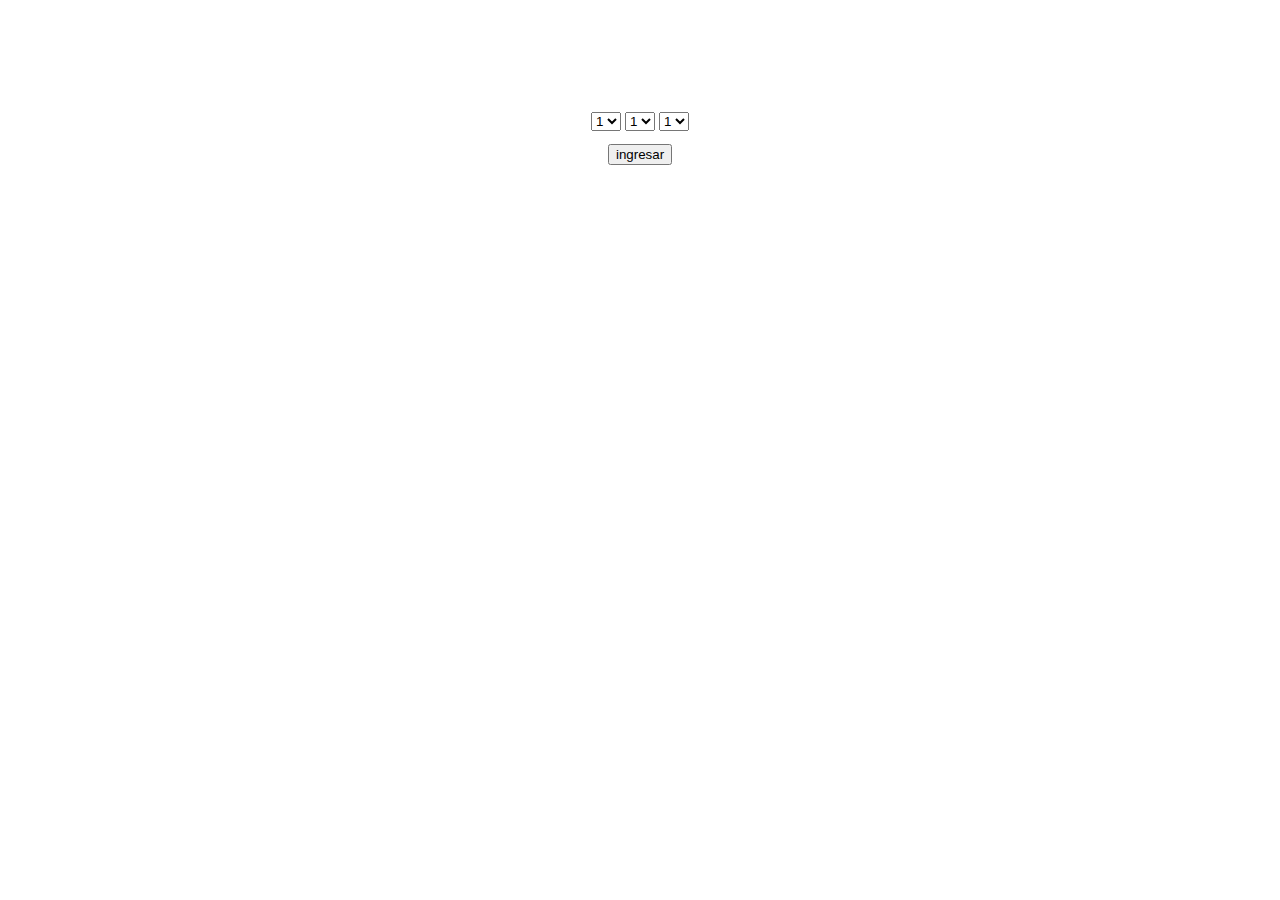
<file: password.html>
<!DOCTYPE html>
<html lang="en">
<head>
    <meta charset="UTF-8">
    <meta name="viewport" content="width=device-width, initial-scale=1.0">
    <link rel="stylesheet" href="assets/css/stylepassword.css">
    <title>Document</title>
</head>
<body>
    <div class="pass">
        <div class="opciones">
        <select name="select1" id="select1">
            <option value="1">1</option>
            <option value="2">2</option>
            <option value="3">3</option>
            <option value="4">4</option>
            <option value="5">5</option>
            <option value="6">6</option>
            <option value="7">7</option>
            <option value="8">8</option>
            <option value="9">9</option>
        </select>
        <select name="select2" id="select2">
            <option value="1">1</option>
            <option value="2">2</option>
            <option value="3">3</option>
            <option value="4">4</option>
            <option value="5">5</option>
            <option value="6">6</option>
            <option value="7">7</option>
            <option value="8">8</option>
            <option value="9">9</option>
        </select>
        <select name="select3" id="select3">
            <option value="1">1</option>
            <option value="2">2</option>
            <option value="3">3</option>
            <option value="4">4</option>
            <option value="5">5</option>
            <option value="6">6</option>
            <option value="7">7</option>
            <option value="8">8</option>
            <option value="9">9</option>
        </select>
        </div>
        <button onclick="
        option1 = document.querySelector('#select1').value
        option2 = document.querySelector('#select2').value
        option3 = document.querySelector('#select3').value

        if ((option1 == 9 && option2 == 1 && option3 == 1)) {
            parrafo = document.querySelector('p')
            parrafo.innerHTML = 'password 1 correcto'}

        else if (option1 == 7 && option2 == 1 && option3 == 4) {
            parrafo = document.querySelector('p')
            parrafo.innerHTML = 'password 2 correcto'

        } else {
            parrafo = document.querySelector('p')
            parrafo.innerHTML = 'password incorrecto'
        }
    ">ingresar</button>

    </div>

<p></p>
</body>
</html>
</file>
<file: assets/css/stylepassword.css>
.pass {
    width: 150px;
    text-align: center;
    margin: 0 auto;
    margin-top: 7em;
}

button {
    margin-top: 1em;
}

p {
    text-align: center;
    margin: 0.5em;
}
</file>
